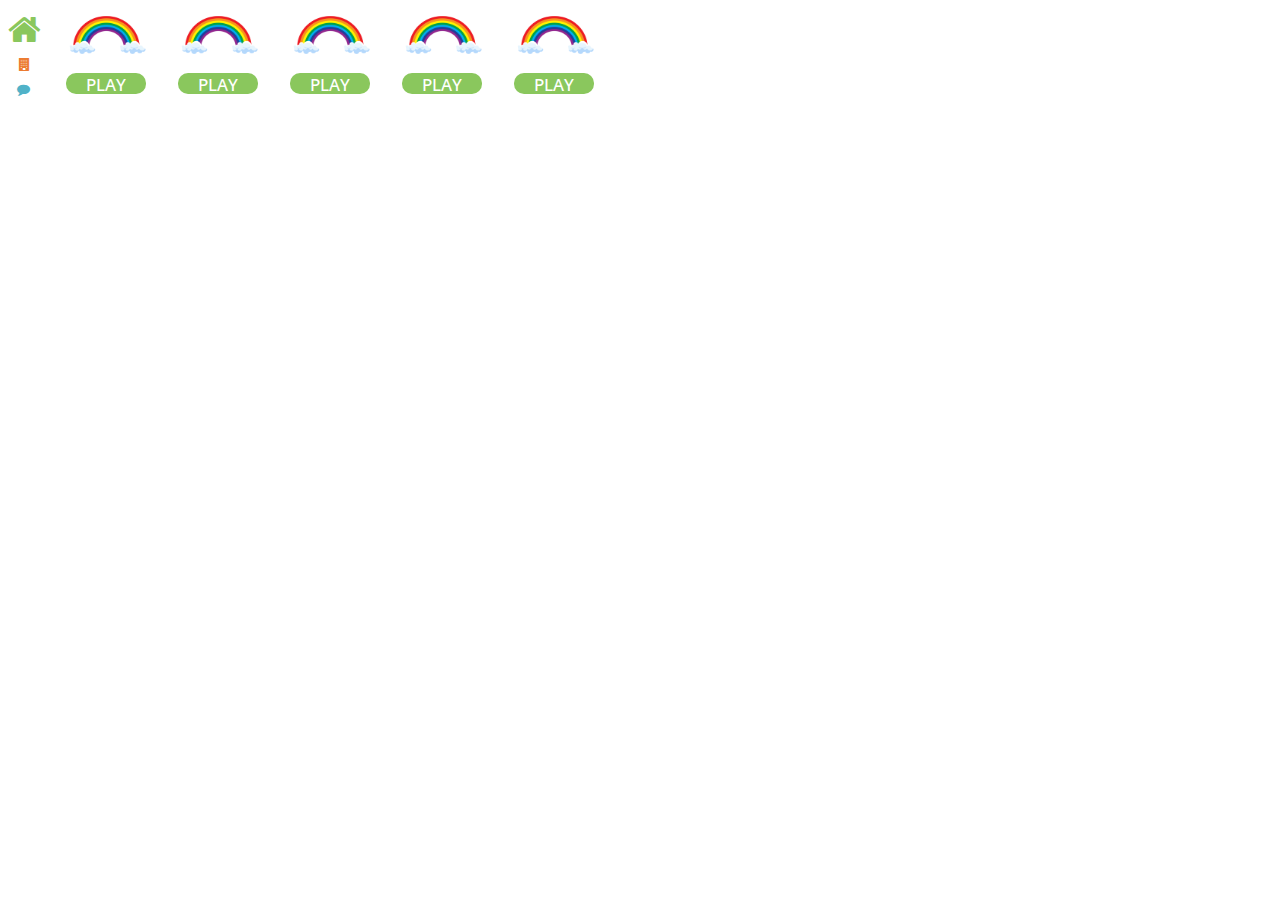
<file: index.html>
<!DOCTYPE html>
<html lang="en">
  <head>
    <meta charset="UTF-8">
    <title>Portals</title>
    <link rel="stylesheet" href="./style.css">
    <link rel="stylesheet" href="https://maxcdn.bootstrapcdn.com/font-awesome/4.6.3/css/font-awesome.min.css">
  </head>
  <body>

<!--Buttons on the left side for different categories-->
<div class="container">
  <nav>
    <ul class="nav">
      <li class="green"><a class="nav__link" href="index.html" style="color:#8AC75D; background-color: rgba(255, 255, 255, 0.8); border-radius: 10px; margin-left:5px"><i class="fa fa-home"></i></a></li>
      <li class="orange"><a class="nav__link" href="orange.html" style="color:#EC7B31; background-color: rgba(255, 255, 255, 0.8); border-radius: 10px; margin-left:5px; padding:5px;"><i class="fa fa-building"></i></a></li>
      <li class="blue"><a class="nav__link" href="blue.html" style="color:#50B2C8; background-color: rgba(255, 255, 255, 0.8); border-radius: 10px; margin-left:3px"><i class="fa fa-comment"></i></li></a>
    </ul>
  </nav>
</div>
<!--The portals itself-->
    <div class="row" style="margin-left:40px;">
      <div class="column" style="background-color: rgba(255, 255, 255, 0.8);">
        <img class="logo" src="playground.png" alt="Playground"/>
        <div class="portal-button" style="background-color: #8AC75D;" data-hover-text="Playground">
          <a onclick="window.open(this.href,'_blank');return false;" href="https://play.workadventu.re/@/workspacesky/laws-of-the-universe/lotu.tmj" style="color: white;">PLAY</a>        </div> 
     </div>

     <div class="column" style="background-color: rgba(255, 255, 255, 0.8);">
      <img class="logo" src="playground.png" alt="Playground"/>
      <div class="portal-button" style="background-color: #8AC75D;" data-hover-text="Playground">
        <a onclick="window.open(this.href,'_blank');return false;" href="https://play.workadventu.re/@/workspacesky/laws-of-the-universe/lotu.tmj" style="color: white;">PLAY</a>        </div> 
   </div>

   <div class="column" style="background-color: rgba(255, 255, 255, 0.8)">
    <img class="logo" src="playground.png" alt="Playground"/>
    <div class="portal-button" style="background-color: #8AC75D;" data-hover-text="Playground">
      <a onclick="window.open(this.href,'_blank');return false;" href="https://play.workadventu.re/@/workspacesky/laws-of-the-universe/lotu.tmj" style="color: white;">PLAY</a>        </div> 
 </div>

 <div class="column" style="background-color: rgba(255, 255, 255, 0.8);">
  <img class="logo" src="playground.png" alt="Playground"/>
  <div class="portal-button" style="background-color: #8AC75D;" data-hover-text="Playground">
    <a onclick="window.open(this.href,'_blank');return false;" href="https://play.workadventu.re/@/workspacesky/laws-of-the-universe/lotu.tmj" style="color: white;">PLAY</a>        </div> 
</div>

<div class="column" style="background-color: rgba(255, 255, 255, 0.8);">
  <img class="logo" src="playground.png" alt="Playground"/>
  <div class="portal-button" style="background-color: #8AC75D;" data-hover-text="Playground">
    <a onclick="window.open(this.href,'_blank');return false;" href="https://play.workadventu.re/@/workspacesky/laws-of-the-universe/lotu.tmj" style="color: white;">PLAY</a>        </div> 
</div>
        <script>
var active = 0;
for (var i = 0; i < document.links.length; i++) {
    if (document.links[i].href === document.URL) {
        active = i;
    }
}
document.links[active].className = 'active';
            </script>
  </body>
</html>
</file>
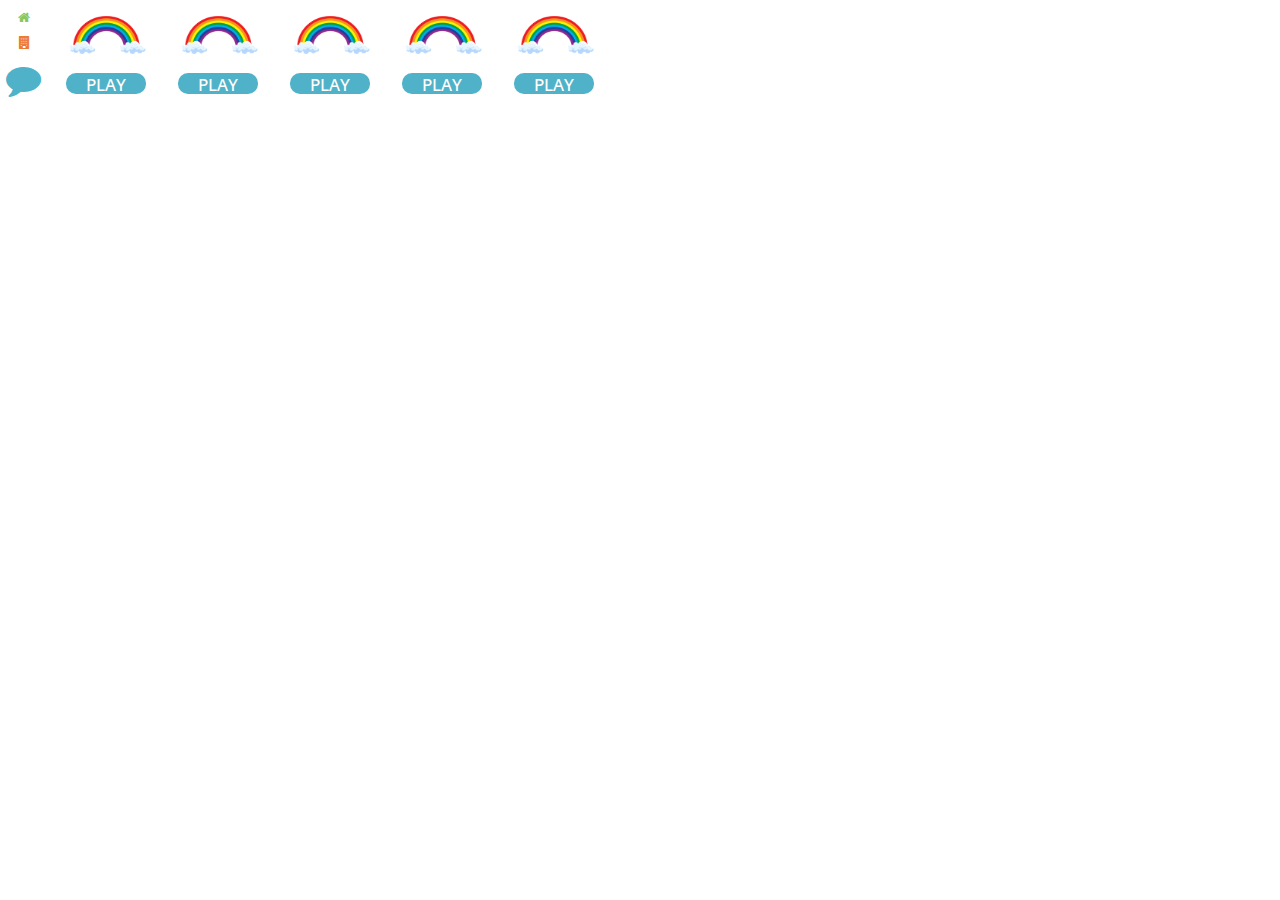
<file: blue.html>
<!DOCTYPE html>
<html lang="en">
  <head>
    <meta charset="UTF-8">
    <title>Portals</title>
    <link rel="stylesheet" href="./style.css">
    <link rel="stylesheet" href="https://maxcdn.bootstrapcdn.com/font-awesome/4.6.3/css/font-awesome.min.css">
  </head>
  <body>

<!--Buttons on the left side for different categories-->
<div class="container">
  <nav>
    <ul class="nav">
      <li class="green"><a class="nav__link" href="index.html" style="color:#8AC75D; background-color: rgba(255, 255, 255, 0.8); border-radius: 10px; margin-left:5px"><i class="fa fa-home"></i></a></li>
      <li class="orange"><a class="nav__link" href="orange.html" style="color:#EC7B31; background-color: rgba(255, 255, 255, 0.8); border-radius: 10px; margin-left:5px; padding:5px;"><i class="fa fa-building"></i></a></li>
      <li class="blue"><a class="nav__link" href="blue.html" style="color:#50B2C8; background-color: rgba(255, 255, 255, 0.8); border-radius: 10px; margin-left:3px"><i class="fa fa-comment"></i></li></a>
    </ul>
  </nav>
</div>
<!--The portals itself-->
    <div class="row" style="margin-left:40px;">
      <div class="column" style="background-color: rgba(255, 255, 255, 0.8);">
        <img class="logo" src="playground.png" alt="Playground"/>
        <div class="portal-button" style="background-color: #50B2C8;" data-hover-text="Playground">
          <a onclick="window.open(this.href,'_blank');return false;" href="https://play.workadventu.re/@/workspacesky/laws-of-the-universe/lotu.tmj" style="color: white;">PLAY</a>        </div> 
     </div>

     <div class="column" style="background-color: rgba(255, 255, 255, 0.8);">
      <img class="logo" src="playground.png" alt="Playground"/>
      <div class="portal-button" style="background-color: #50B2C8;" data-hover-text="Playground">
        <a onclick="window.open(this.href,'_blank');return false;" href="https://play.workadventu.re/@/workspacesky/laws-of-the-universe/lotu.tmj" style="color: white;">PLAY</a>      </div> 
   </div>

   <div class="column" style="background-color: rgba(255, 255, 255, 0.8);">
    <img class="logo" src="playground.png" alt="Playground"/>
    <div class="portal-button" style="background-color: #50B2C8;" data-hover-text="Playground">
      <a onclick="window.open(this.href,'_blank');return false;" href="https://play.workadventu.re/@/workspacesky/laws-of-the-universe/lotu.tmj" style="color: white;">PLAY</a>    </div> 
 </div>

 <div class="column" style="background-color: rgba(255, 255, 255, 0.8);">
  <img class="logo" src="playground.png" alt="Playground"/>
  <div class="portal-button" style="background-color: #50B2C8;" data-hover-text="Playground">
    <a onclick="window.open(this.href,'_blank');return false;" href="https://play.workadventu.re/@/workspacesky/laws-of-the-universe/lotu.tmj" style="color: white;">PLAY</a>
  </div> 
</div>
<div class="column" style="background-color: rgba(255, 255, 255, 0.8);">
  <img class="logo" src="playground.png" alt="Playground"/>
  <div class="portal-button" style="background-color: #50B2C8;" data-hover-text="Playground">
    <a onclick="window.open(this.href,'_blank');return false;" href="https://play.workadventu.re/@/workspacesky/laws-of-the-universe/lotu.tmj" style="color: white;">PLAY</a>  </div> 
</div>

        <div class="box"></div>
        <script>
var active = 0;
for (var i = 0; i < document.links.length; i++) {
    if (document.links[i].href === document.URL) {
        active = i;
    }
}
document.links[active].className = 'active';
            </script>
  </body>
</html>
</file>
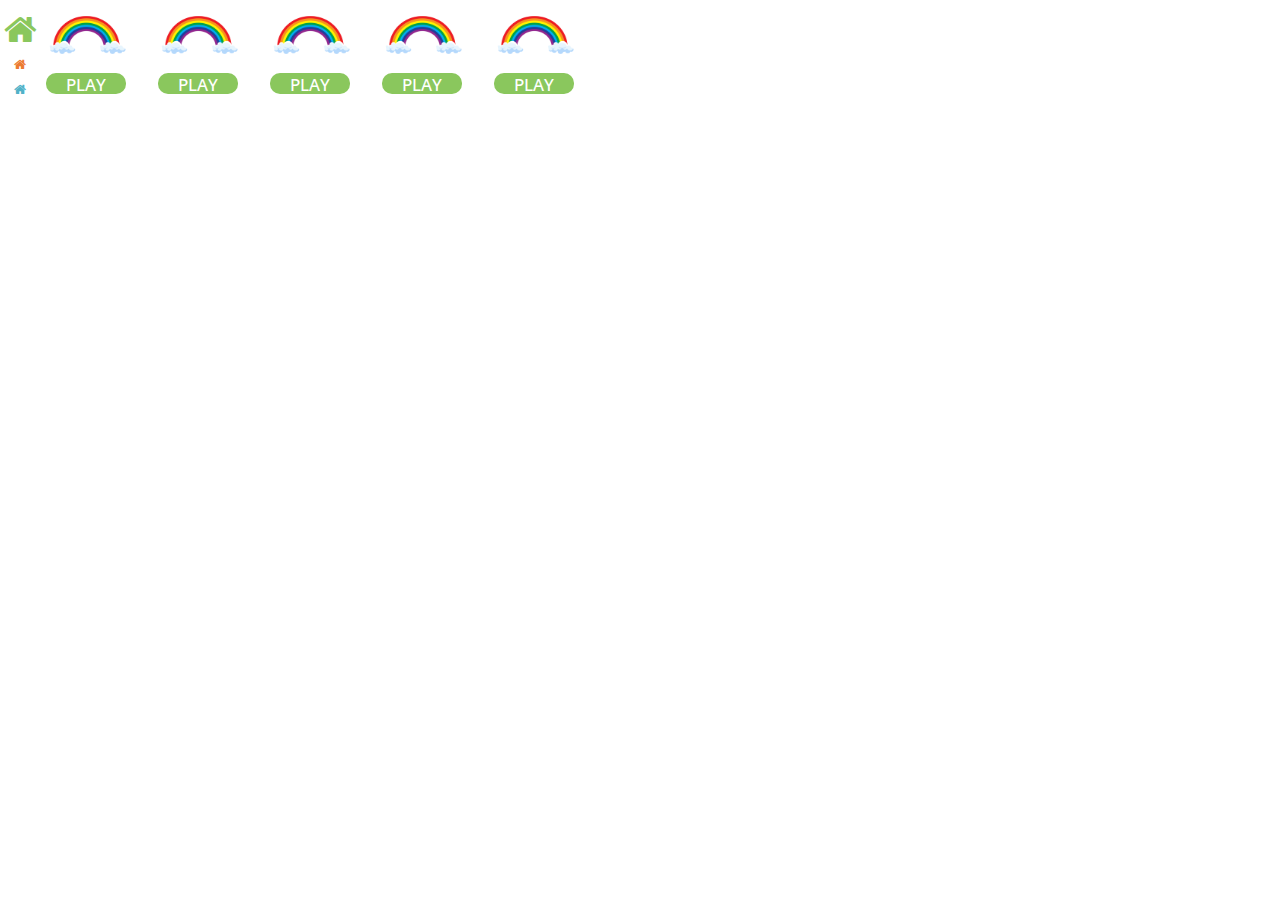
<file: green.html>
<!DOCTYPE html>
<html lang="en">
  <head>
    <meta charset="UTF-8">
    <title>Portals</title>
    <link rel="stylesheet" href="./style.css">
    <link rel="stylesheet" href="https://maxcdn.bootstrapcdn.com/font-awesome/4.6.3/css/font-awesome.min.css">
  </head>
  <body>

<!--Buttons on the left side for different categories-->
<div class="container">
    <nav>
      <ul class="nav">
        <li class="green"><a class="nav__link" href="green.html" style="color:#8AC75D;"><i class="fa fa-home"></i></a></li>
        <li class="orange"><a class="nav__link" href="orange.html" style="color:#EC7B31;"><i class="fa fa-home"></i></a></li>
        <li class="blue"><a class="nav__link" href="blue.html" style="color:#50B2C8;"><i class="fa fa-home"></i></li></a>
      </ul>
    </nav>
  </div>
<!--The portals itself-->
    <div class="row" style="margin-left:20px;">
      <div class="column" style="background-color: white;">
        <img class="logo" src="playground.png" alt="Playground"/>
        <div class="portal-button" style="background-color: #8AC75D;" data-hover-text="Playground">
          <a onclick="window.open(this.href,'_blank');return false;" href="https://play.workadventu.re/@/workspacesky/laws-of-the-universe/lotu.tmj" style="color: white;">PLAY</a>        </div> 
     </div>

     <div class="column" style="background-color: white;">
      <img class="logo" src="playground.png" alt="Playground"/>
      <div class="portal-button" style="background-color: #8AC75D;" data-hover-text="Playground">
        <a onclick="window.open(this.href,'_blank');return false;" href="https://play.workadventu.re/@/workspacesky/laws-of-the-universe/lotu.tmj" style="color: white;">PLAY</a>        </div> 
   </div>

   <div class="column" style="background-color: white;">
    <img class="logo" src="playground.png" alt="Playground"/>
    <div class="portal-button" style="background-color: #8AC75D;" data-hover-text="Playground">
      <a onclick="window.open(this.href,'_blank');return false;" href="https://play.workadventu.re/@/workspacesky/laws-of-the-universe/lotu.tmj" style="color: white;">PLAY</a>        </div> 
 </div>

 <div class="column" style="background-color: white;">
  <img class="logo" src="playground.png" alt="Playground"/>
  <div class="portal-button" style="background-color: #8AC75D;" data-hover-text="Playground">
    <a onclick="window.open(this.href,'_blank');return false;" href="https://play.workadventu.re/@/workspacesky/laws-of-the-universe/lotu.tmj" style="color: white;">PLAY</a>        </div> 
</div>

<div class="column" style="background-color: white;">
  <img class="logo" src="playground.png" alt="Playground"/>
  <div class="portal-button" style="background-color: #8AC75D;" data-hover-text="Playground">
    <a onclick="window.open(this.href,'_blank');return false;" href="https://play.workadventu.re/@/workspacesky/laws-of-the-universe/lotu.tmj" style="color: white;">PLAY</a>        </div> 
</div>
        <script>
var active = 0;
for (var i = 0; i < document.links.length; i++) {
    if (document.links[i].href === document.URL) {
        active = i;
    }
}
document.links[active].className = 'active';
            </script>
  </body>
</html>
</file>
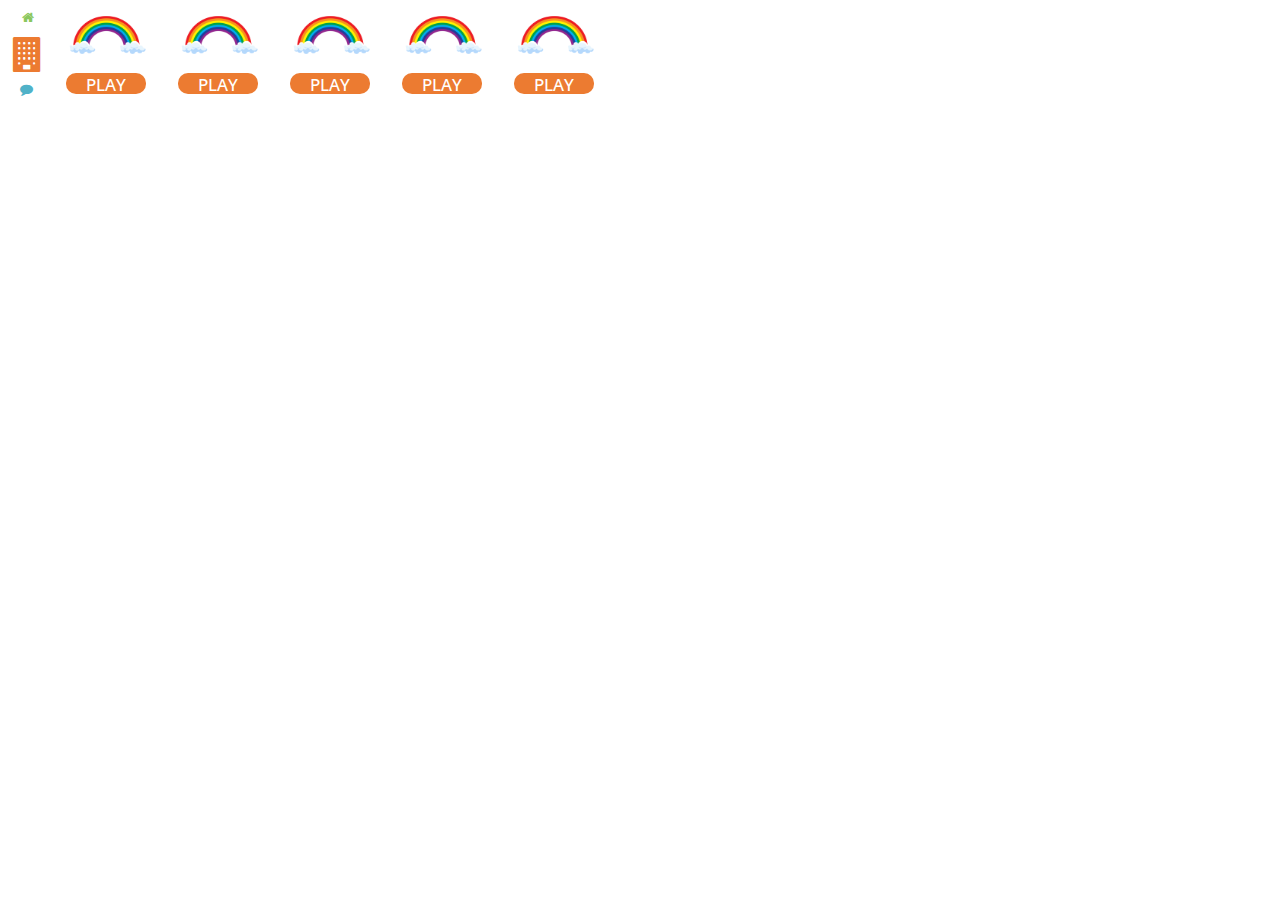
<file: orange.html>
<!DOCTYPE html>
<html lang="en">
  <head>
    <meta charset="UTF-8">
    <title>Portals</title>
    <link rel="stylesheet" href="./style.css">
    <link rel="stylesheet" href="https://maxcdn.bootstrapcdn.com/font-awesome/4.6.3/css/font-awesome.min.css">
  </head>
  <body>

<!--Buttons on the left side for different categories-->
<div class="container">
  <nav>
    <ul class="nav">
      <li class="green"><a class="nav__link" href="index.html" style="color:#8AC75D; background-color: rgba(255, 255, 255, 0.8); border-radius: 10px; margin-left:5px"><i class="fa fa-home"></i></a></li>
      <li class="orange"><a class="nav__link" href="orange.html" style="color:#EC7B31; background-color: rgba(255, 255, 255, 0.8); border-radius: 10px; margin-left:5px; padding:5px;"><i class="fa fa-building"></i></a></li>
      <li class="blue"><a class="nav__link" href="blue.html" style="color:#50B2C8; background-color: rgba(255, 255, 255, 0.8); border-radius: 10px; margin-left:3px"><i class="fa fa-comment"></i></li></a>
    </ul>
  </nav>
</div>
<!--The portals itself-->
    <div class="row" style="margin-left:40px;">
      <div class="column" style="background-color: rgba(255, 255, 255, 0.8);">
        <img class="logo" src="playground.png" alt="Playground"/>
        <div class="portal-button" style="background-color: #EC7B31;" data-hover-text="Playground">
          <a onclick="window.open(this.href,'_blank');return false;" href="https://play.workadventu.re/@/workspacesky/laws-of-the-universe/lotu.tmj" style="color: white;">PLAY</a>        </div> 
     </div>

     <div class="column" style="background-color: rgba(255, 255, 255, 0.8);">
      <img class="logo" src="playground.png" alt="Playground"/>
      <div class="portal-button" style="background-color: #EC7B31;" data-hover-text="Playground">
        <a onclick="window.open(this.href,'_blank');return false;" href="https://play.workadventu.re/@/workspacesky/laws-of-the-universe/lotu.tmj" style="color: white;">PLAY</a>        </div> 
   </div>

   <div class="column" style="background-color: rgba(255, 255, 255, 0.8);">
    <img class="logo" src="playground.png" alt="Playground"/>
    <div class="portal-button" style="background-color: #EC7B31;" data-hover-text="Playground">
      <a onclick="window.open(this.href,'_blank');return false;" href="https://play.workadventu.re/@/workspacesky/laws-of-the-universe/lotu.tmj" style="color: white;">PLAY</a>        </div> 
 </div>

 <div class="column" style="background-color: rgba(255, 255, 255, 0.8);">
  <img class="logo" src="playground.png" alt="Playground"/>
  <div class="portal-button" style="background-color: #EC7B31;" data-hover-text="Playground">
    <a onclick="window.open(this.href,'_blank');return false;" href="https://play.workadventu.re/@/workspacesky/laws-of-the-universe/lotu.tmj" style="color: white;">PLAY</a>        </div> 
</div>
<div class="column" style="background-color: rgba(255, 255, 255, 0.8);">
  <img class="logo" src="playground.png" alt="Playground"/>
  <div class="portal-button" style="background-color: #EC7B31;" data-hover-text="Playground">
    <a onclick="window.open(this.href,'_blank');return false;" href="https://play.workadventu.re/@/workspacesky/laws-of-the-universe/lotu.tmj" style="color: white;">PLAY</a>        </div> 
</div>

        <div class="box"></div>
        <script>
var active = 0;
for (var i = 0; i < document.links.length; i++) {
    if (document.links[i].href === document.URL) {
        active = i;
    }
}
document.links[active].className = 'active';
            </script>

  </body>
</html>
</file>
<file: style.css>
@font-face{
		font-family:Open Sans;
		src: url(OpenSans-Medium.ttf);

	}
  body{
    font-family: 'Open Sans';
  }
/* Create three equal columns that floats next to each other */
  .column {
    float: left;
    height: 92px;
    width: 92px;
    background-color: #D8ECC9;
    border-radius: 20px;
    margin: 1.5px 0px 0 20px;

 
  }
  /* Clear floats after the columns */
  .row:after {
    content: "";
    display: table;
    clear: both;
  }
  .portal-button{
    height: 21px;
    width: 80px;
    background-color: #8AC75D;
    border-radius: 10px;
    top: 71px;
    left: 6px;
    position: relative;
    font-size: 17px;
    text-align: center;
    color: white;
  }
   .logo{
    width: 95px;
    height: 90px;
    position: absolute;
    top:-10px;
   }


* {
    margin: 0;
    padding: 0;
    box-sizing: border-box;
  }
  
  *::before, *::after {
      box-sizing: border-box;
  }
  
  .container {
    width: 30px;
    display: block;
    margin: 0;
  }
  
  ul {
    list-style: none;
    
  }
  
  a {
    text-decoration: none;
    
  }
  
  .nav {
    display: grid;
    flex-direction: row;
    justify-content: space-around;
    align-items: left;
    position: absolute;
    font-size: 35px;
    text-align: center;
    top:2px;
    padding: 3px;
    
    
  }
  
  .nav__link {
    display: grid;
    text-transform: uppercase;
    font-size:13px;
    margin: 1px;
    padding-right:10px;
    padding-left:10px;
    padding-top: 5px;
    padding-bottom: 5px;
    align-items: center;
    text-align: center;
  }
/* CSS for the hover effect */
.portal-button {
    position: relative;
}

.portal-button:hover::after {
    content: attr(data-hover-text); /* Use the data-hover-text attribute as content */
    position: absolute;
    margin-top: -62px;
    display: block;
    color: black; /* Text color for the hover text */
    padding-top: 8px; /* Adjust the padding as needed */
    padding-bottom: 8px;
    padding-left: 10px;
    padding-right: 10px;
    border: 1px solid #8AC75D; /* Optional border for the hover text */
    background-color: white;
    text-align: center;
    align-items: center;
    margin-left: -10px;
    
}

.portal-button:hover, .portal-button:focus{
    box-shadow: 0 0.6em 0.6em -0.5em var(--hover);
    transform: translateY(-0.30em);
    -webkit-box-shadow: 2px 10px 5px 0px rgba(0,0,0,0.37);
    -moz-box-shadow: 2px 10px 5px 0px rgba(0,0,0,0.37);
    box-shadow: 2px 10px 5px 0px rgba(0,0,0,0.37);
}
</file>
